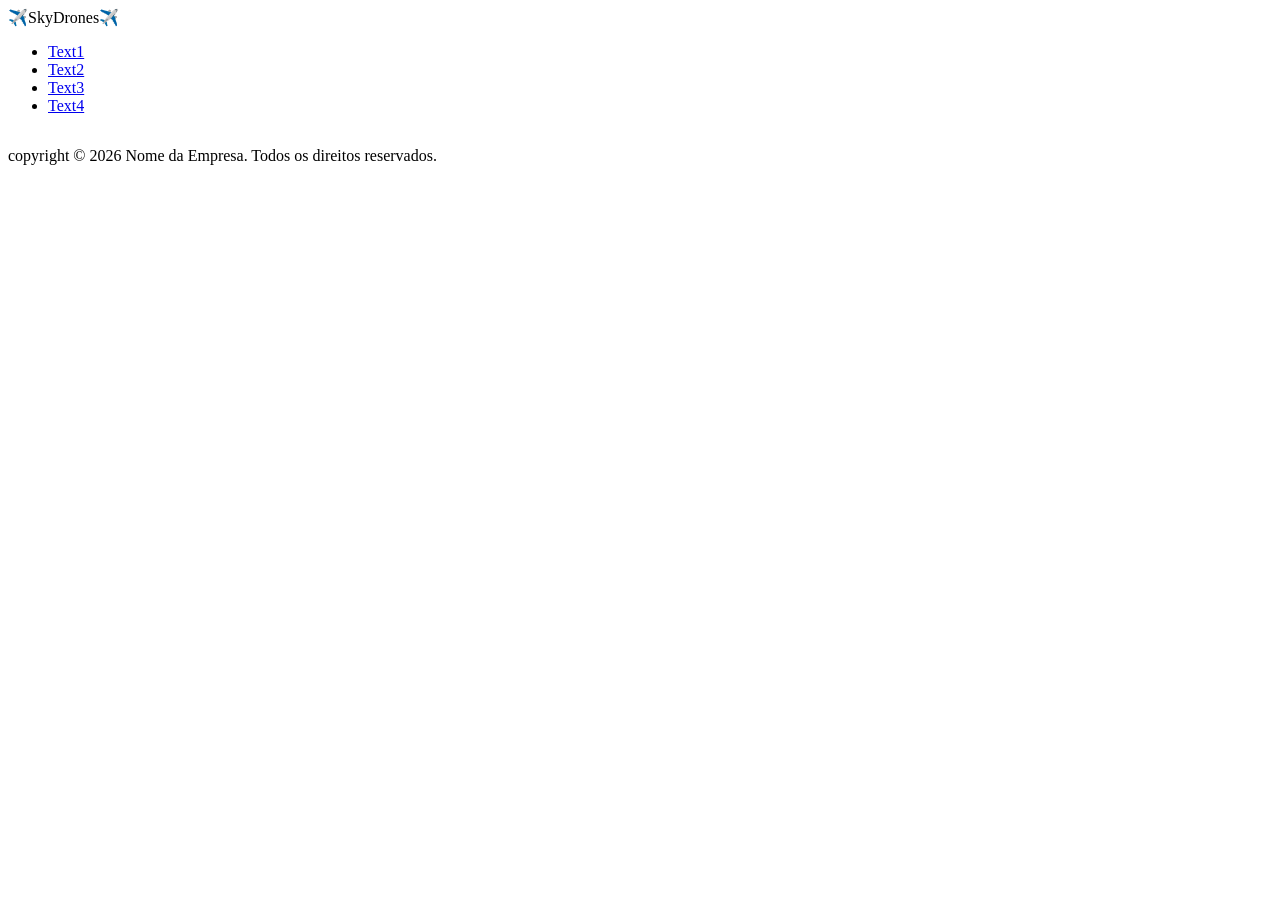
<file: Skytrack_Project/css/img/index.html>
<!DOCTYPE html>
<html lang="pt-br">

<head>
    <meta charset="UTF-8">
    <meta name="viewport" content="width=device-width, initial-scale=1.0">
    <title>Home</title>
</head>

<body>

    <!-- Cabeçalho -->
    <header>
        ✈️SkyDrones✈️
    </header>

    <!-- Menu de navegação -->
    <nav>
        <ul>
            <li>
                <a href="#">Text1</a>
            </li>
            <li>
                <a href="#">Text2</a>
            </li>
            <li>
                <a href="#">Text3</a>
            </li>
            <li>
                <a href="#">Text4</a>
            </li>
        </ul>
    </nav>

    <!-- Contéudo Principal -->
    <main>

        <!-- Seção sobre o resumo da frota -->
        <section>
            <!-- Tabela -->
            <table>

            </table>

        </section>

        <!-- Seção para cards de alerta -->
        <section>

            <!-- Um Alerta sobre manutenção (usar article para cada alerta) -->
            <article>

            </article>

        </section>

    </main>

    <footer>
        <p>copyright &copy; 2026 Nome da Empresa. Todos os direitos reservados.</p>
    </footer>

</body>

</html>
</file>
